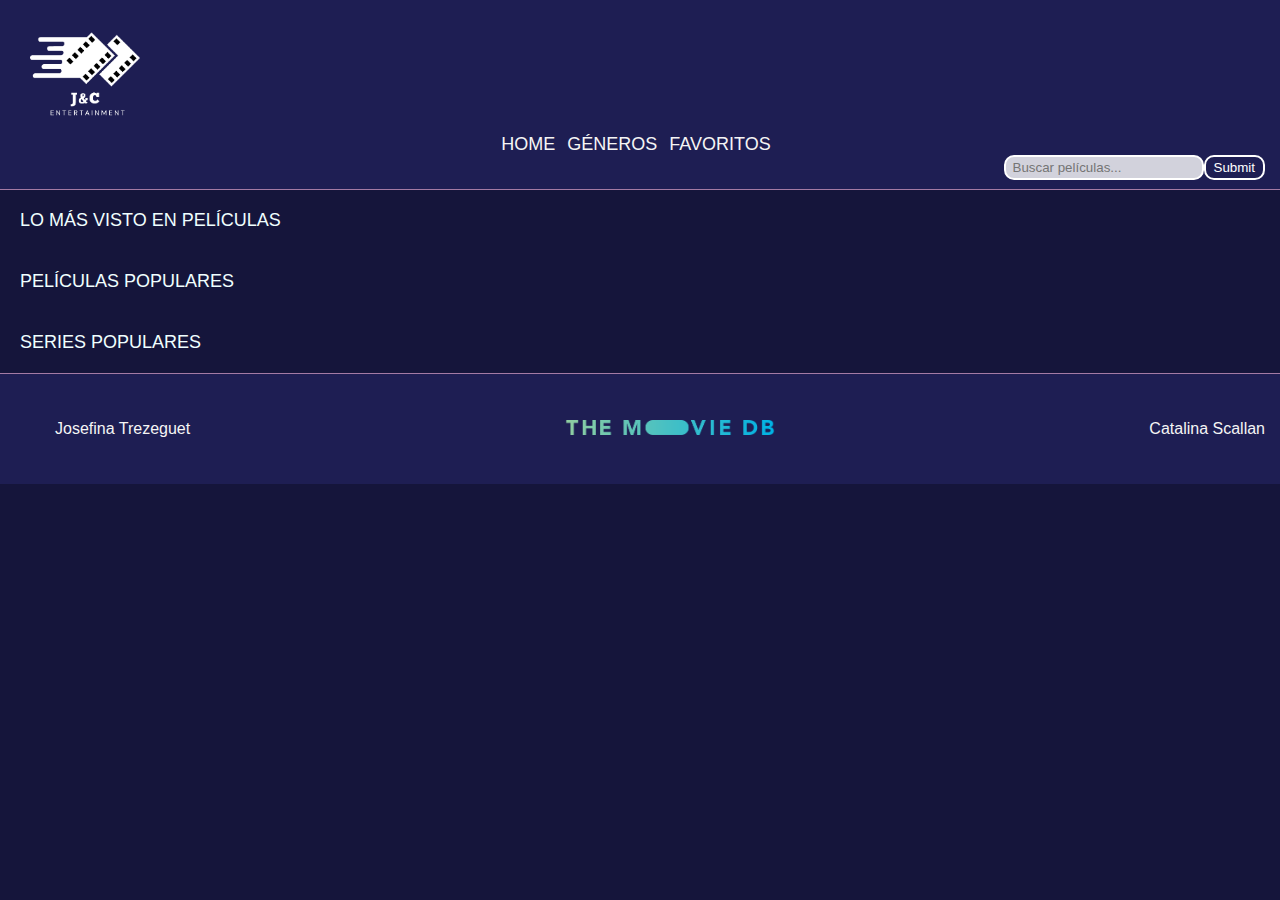
<file: index.html>
<!DOCTYPE html>
<html lang="en">
<head>
    <meta charset="UTF-8">
    <meta name="viewport" content="width=device-width, initial-scale=1.0">
    <title>Home</title>
    <link rel="stylesheet" href="css/style.css">
    <link rel="shortcut icon" href="../pi-grupi-facebook/img/favicon.png">

</head>
<body>
    
    <header class="header">
        
        <div class="logo-sec">
            <a href="./index.html"><img class="logo-img" src="./img/LogoJC.png" alt=""></a>
        </div>

        <div class="navbar">
            <ul class="ulnavbar">
                <li class="navbar-text">
                    <a class="navbar-items" href="./index.html">HOME</a>
                    <a class="navbar-items" href="./generos.html">GÉNEROS</a>
                    <a class="navbar-items" href="./favoritos.html">FAVORITOS</a>
                </li>
            </ul>
        </div>
    
    <form class="contenedorPadre" action="./search-results.html" method="get">
    <div class="contenedor.input">
        <input class="input" type="text" name="buscar" id="busqueda" placeholder="Buscar películas..." required>
    </div> 

    <div class="contenedor.input">
        <button class="button" type="submit">Submit</button>
    </div> 
    </form>

    </header>

    <main class="main">

        <h1 class="titulo">LO MÁS VISTO EN PELÍCULAS</h1>
        <section class= "loMasVisto" id="portada-sec">
        </section>

        <h1 class="titulo">PELÍCULAS POPULARES</h1>
        <section class= "peliculasPopu" id="portada-sec">
        </section>

        <h1 class="titulo">SERIES POPULARES</h1>
        <section class= "seriesPopu" id="portada-sec">
        </section>

    </main>

    <footer class="footer">
        <ul class="ulfooter">
            <li class="footer-text" href="">Josefina Trezeguet</li>
            <div class="logoTMDB-sec">
                <img class="logoTMDB" src="./img/logoTMDB.png" alt="">
            </div>
            <li class="footer-text" href="">Catalina Scallan</li>
        </ul>
    </footer>

    <script src="./js/index.js"></script>
</body>
</html>
</file>
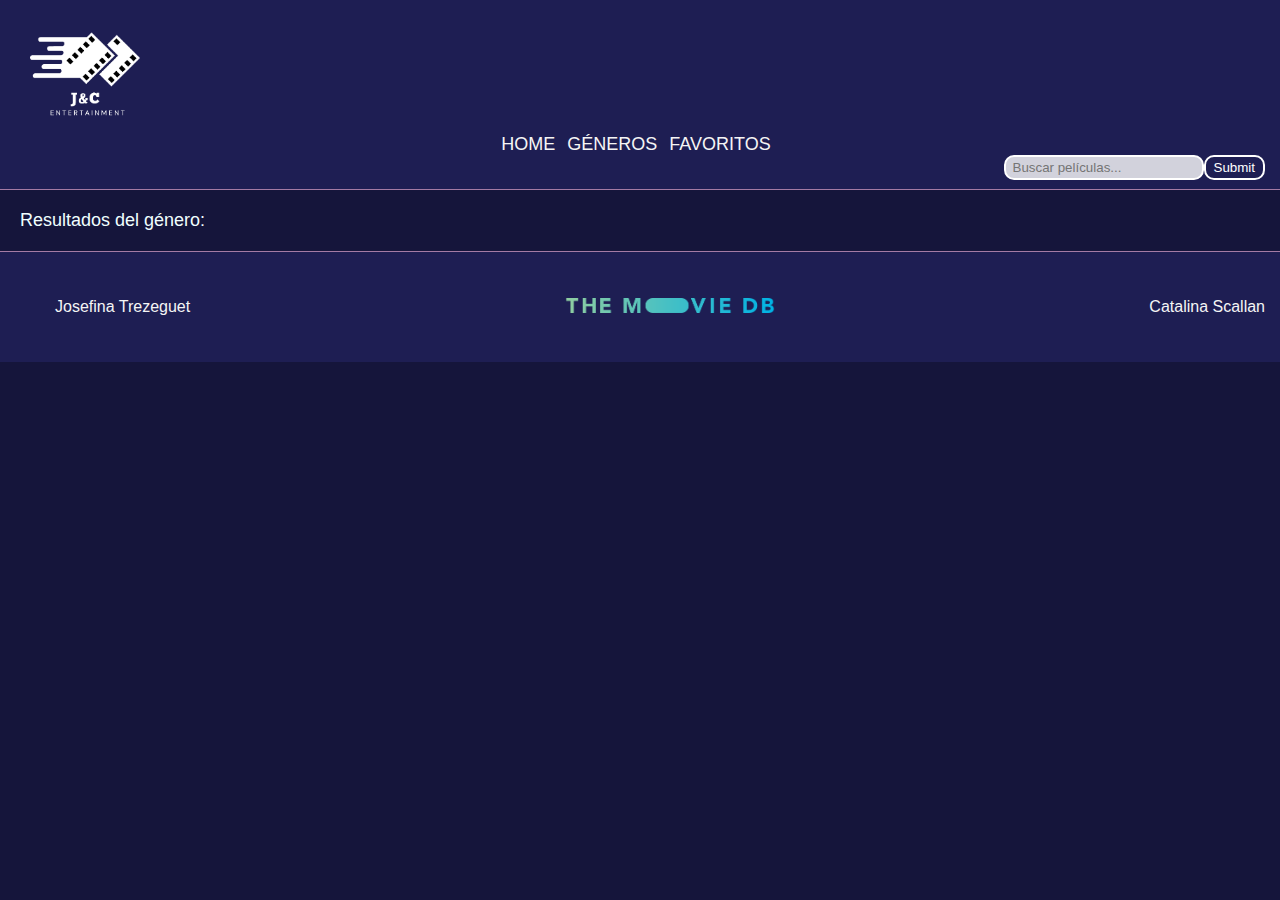
<file: detalle-genero.html>
<!DOCTYPE html>
<html lang="en">
<head>
    <meta charset="UTF-8">
    <meta name="viewport" content="width=device-width, initial-scale=1.0">
    <title>Detalle género</title>
    <link rel="stylesheet" href="css/style.css">
    <link rel="shortcut icon" href="../pi-grupi-facebook/img/favicon.png">
</head>
<body>

    <header class="header">

        <div class="logo-sec">
            <a href="./index.html"><img class="logo-img" src="./img/LogoJC.png" alt=""></a>
        </div>

        <div class="navbar">
            <ul class="ulnavbar">
                <li class="navbar-text">
                    <a class="navbar-items" href="./index.html">HOME</a>
                    <a class="navbar-items" href="./generos.html">GÉNEROS</a>
                    <a class="navbar-items" href="./favoritos.html">FAVORITOS</a>
                </li>
            </ul>
        </div>

    
        <form class="contenedorPadre" action="./search-results.html" method="get">
            <div class="contenedor.input">
                <input class="input" type="text" name="buscar" id="busqueda" placeholder="Buscar películas..." required>
            </div> 
        
            <div class="contenedor.input">
                <button class="button" type="submit">Submit</button>
            </div> 
            </form>
                
    </header>

    <main class="main">

        <h1 class="titulo">Resultados del género: <span class="miGenero"></span></h1>
    
        <section id="portada-sec">
        </section>

    </main>

    <footer class="footer">
        <ul class="ulfooter">
            <li class="footer-text" href="">Josefina Trezeguet</li>
            <div class="logoTMDB-sec">
                <img class="logoTMDB" src="./img/logoTMDB.png" alt="">
            </div>
            <li class="footer-text" href="">Catalina Scallan</li>
        </ul>
    </footer>

    <script src="./js/detalle-genero.js"></script>
</body>
</html>
</file>
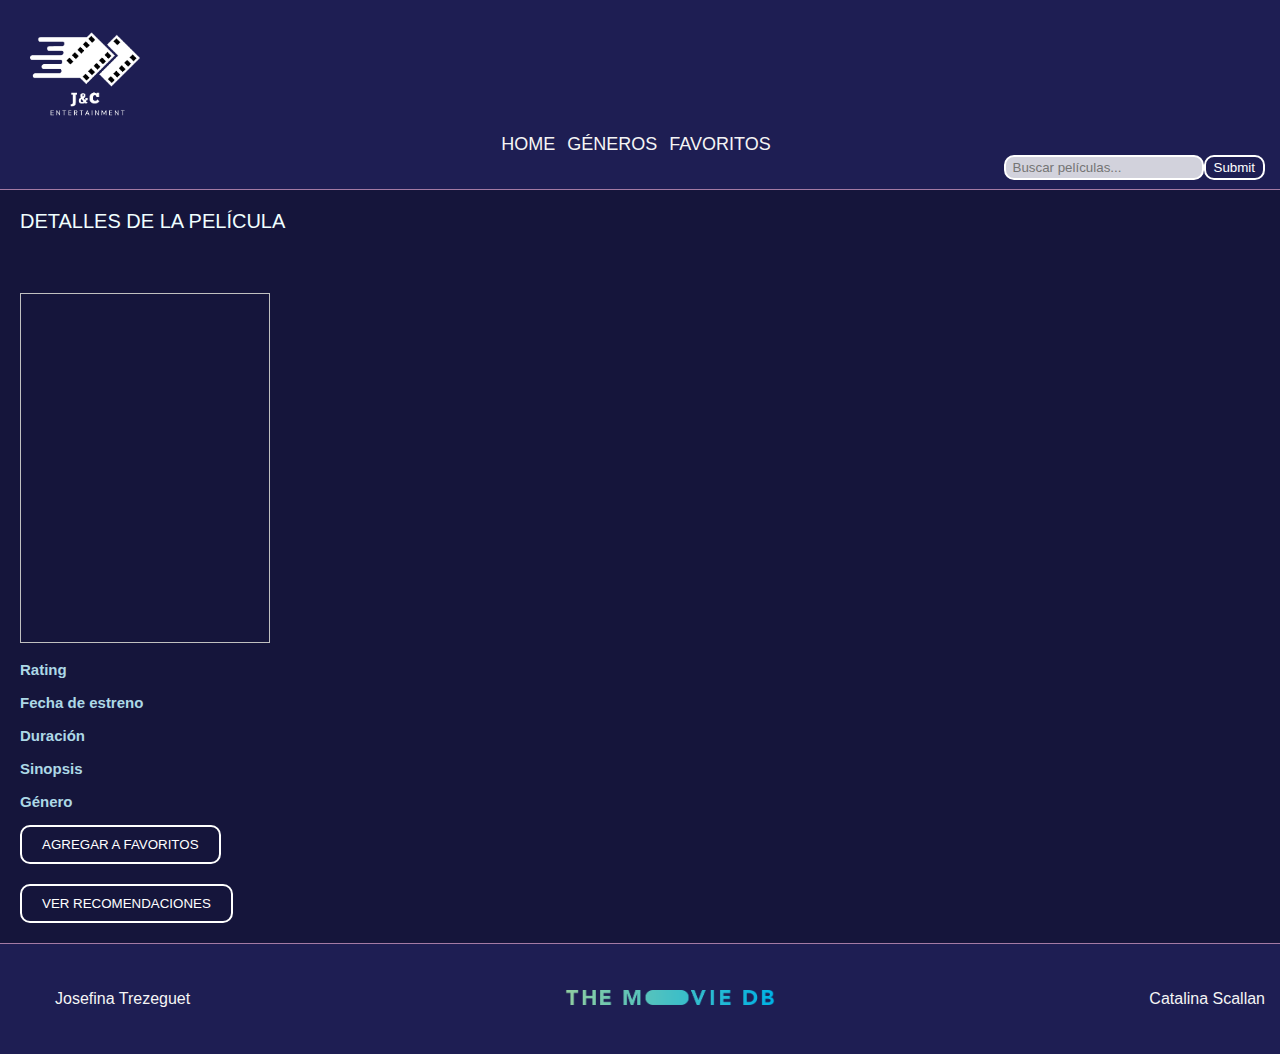
<file: detalle-pelicula.html>
<!DOCTYPE html>
<html lang="en">
<head>
    <meta charset="UTF-8">
    <meta name="viewport" content="width=device-width, initial-scale=1.0">
    <title>Detalle de la película</title>
    <link rel="stylesheet" href="css/style.css">
    <link rel="shortcut icon" href="../pi-grupi-facebook/img/favicon.png">
    <link rel="stylesheet" href="https://cdnjs.cloudflare.com/ajax/libs/font-awesome/6.3.0/css/all.min.css">

</head>
<body>

    <header class="header">

        <div class="logo-sec">
            <a href="./index.html"><img class="logo-img" src="./img/LogoJC.png" alt=""></a>
        </div>

        <div class="navbar">
            <ul class="ulnavbar">
                <li class="navbar-text">
                    <a class="navbar-items" href="./index.html">HOME</a>
                    <a class="navbar-items" href="./generos.html">GÉNEROS</a>
                    <a class="navbar-items" href="./favoritos.html">FAVORITOS</a>
                </li>
            </ul>
        </div>

    
        <form class="contenedorPadre" action="./search-results.html" method="get">
            <div class="contenedor.input">
                <input class="input" type="text" name="buscar" id="busqueda" placeholder="Buscar películas..." required>
            </div> 
        
            <div class="contenedor.input">
                <button class="button" type="submit">Submit</button>
            </div> 
            </form>
                
    </header>

    <main class="main">

        <h1 class="titulo-detalle">DETALLES DE LA PELÍCULA</h1>
        <section class="portada-sec-detalle">
            <article class="portada-detalle">
                <h2 class="h2"></h2>
                <a href="index.html"> <img class="portada-img-detalle"></a>
                <h3 class="h3">Rating</h3>
                <p class="rating"></p>
                <h3 class="h3">Fecha de estreno</h3>
                <p class="estreno"></p>
                <h3 class="h3">Duración</h3>
                <p class="duracion"></p>
                <h3 class="h3">Sinopsis</h3>
                <p class="sinopsis"></p>
                <a href="generos.html" class="h3">Género</a>
                <ul class="generoLista">
                    <li><a href="./detalle-genero.html" class="genero"></a></li>
                </ul>
                <button id="fav" type="submit">AGREGAR A FAVORITOS</button><br>
                <button class="botonrecom" id="fav" type="submit">VER RECOMENDACIONES</button>
                <section class= "peliculas_recomendacion" id="portada-sec">
                </section>
            </article>
        </section>

    </main>

    <footer class="footer">
        <ul class="ulfooter">
            <li class="footer-text" href="">Josefina Trezeguet</li>
            <div class="logoTMDB-sec">
                <img class="logoTMDB" src="./img/logoTMDB.png" alt="">
            </div>
            <li class="footer-text" href="">Catalina Scallan</li>
        </ul>
    </footer>
    <script src="./js/detalle-pelicula.js"></script>
</body>
</html>
</file>
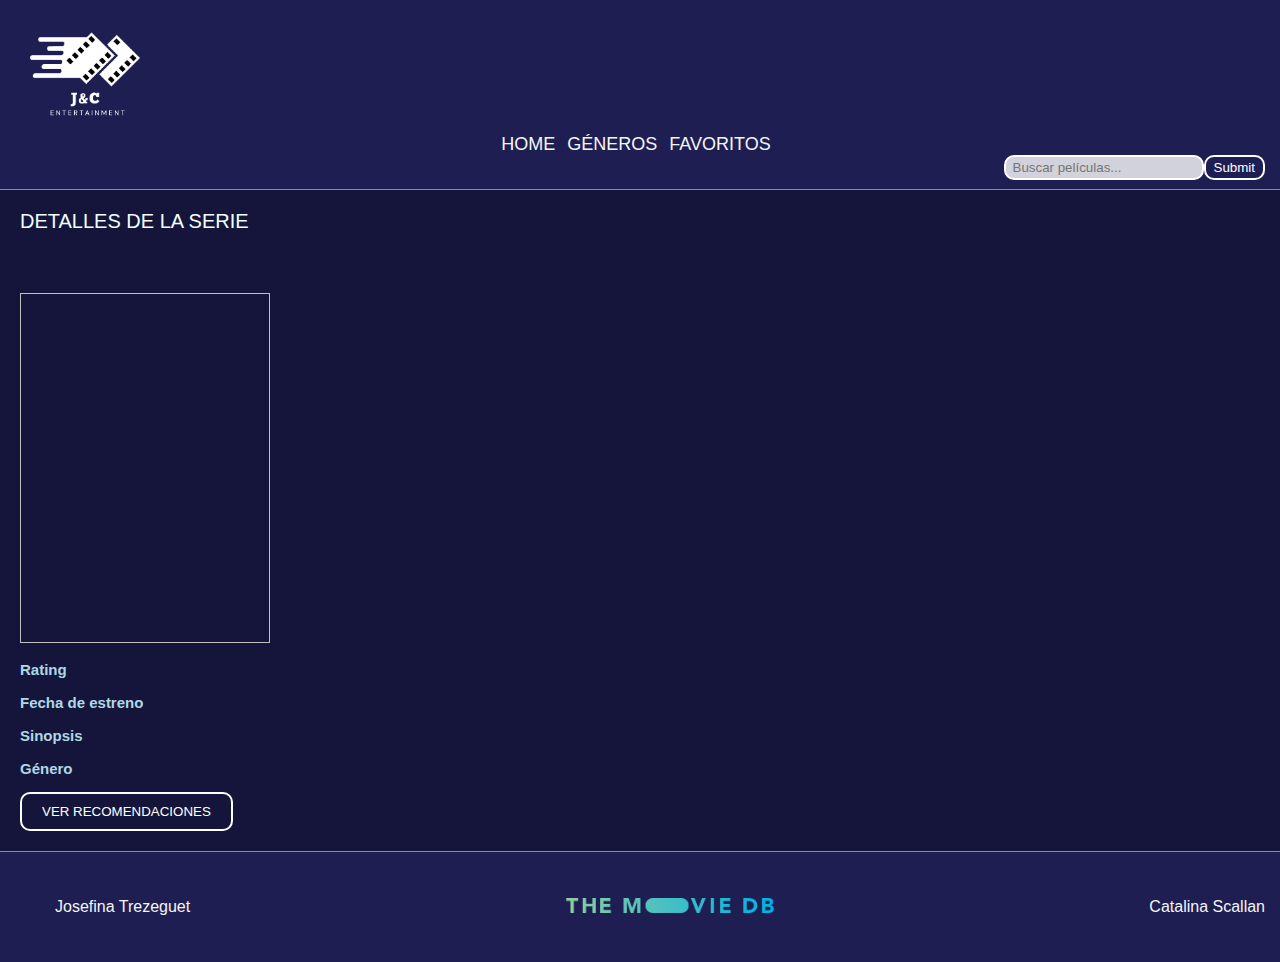
<file: detalle-serie.html>
<!DOCTYPE html>
<html lang="en">
<head>
    <meta charset="UTF-8">
    <meta name="viewport" content="width=device-width, initial-scale=1.0">
    <title>Detalle de la serie</title>
    <link rel="stylesheet" href="css/style.css">
    <link rel="shortcut icon" href="../pi-grupi-facebook/img/favicon.png">
    <link rel="stylesheet" href="https://cdnjs.cloudflare.com/ajax/libs/font-awesome/6.3.0/css/all.min.css">
</head>
<body>

    <header class="header">

        <div class="logo-sec">
            <a href="./index.html"><img class="logo-img" src="./img/LogoJC.png" alt=""></a>
        </div>


        <div class="navbar">
            <ul class="ulnavbar">
                <li class="navbar-text">
                    <a class="navbar-items" href="./index.html">HOME</a>
                    <a class="navbar-items" href="./generos.html">GÉNEROS</a>
                    <a class="navbar-items" href="./favoritos.html">FAVORITOS</a>
                </li>
            </ul>
        </div>

    
        <form class="contenedorPadre" action="./search-results.html" method="get">
            <div class="contenedor.input">
                <input class="input" type="text" name="buscar" id="busqueda" placeholder="Buscar películas..." required>
            </div> 
        
            <div class="contenedor.input">
                <button class="button" type="submit">Submit</button>
            </div> 
            </form>
                
    </header>

    <main class="main">

        <h1 class="titulo-detalle">DETALLES DE LA SERIE</h1>
        <section class="portada-sec-detalle">
            <article class="portada-detalle">
                <h2 class="h2"></h2>
                <a href="index.html"> <img class="portada-img-detalle"></a>
                <h3 class="h3">Rating</h3>
                <p class="rating"></p>
                <h3 class="h3">Fecha de estreno</h3>
                <p class="estreno"></p>
                <h3 class="h3">Sinopsis</h3>
                <p class="sinopsis"></p>
                <a href="generos.html" class="h3">Género</a>
                <ul class="generoLista">
                    <li><a href="./detalle-genero.html" class="genero"></a></li>
                </ul>
                <button class="botonrecom" id="fav" type="submit">VER RECOMENDACIONES</button>
                <section class= "series_recomendacion" id="portada-sec">
                </section>
            </article>
        </section>

    </main>

    <footer class="footer">
        <ul class="ulfooter">
            <li class="footer-text" href="">Josefina Trezeguet</li>
            <div class="logoTMDB-sec">
                <img class="logoTMDB" src="./img/logoTMDB.png" alt="">
            </div>
            <li class="footer-text" href="">Catalina Scallan</li>
        </ul>
    </footer>
    <script src="./js/detalle-serie.js"></script>
</body>
</html>
</file>
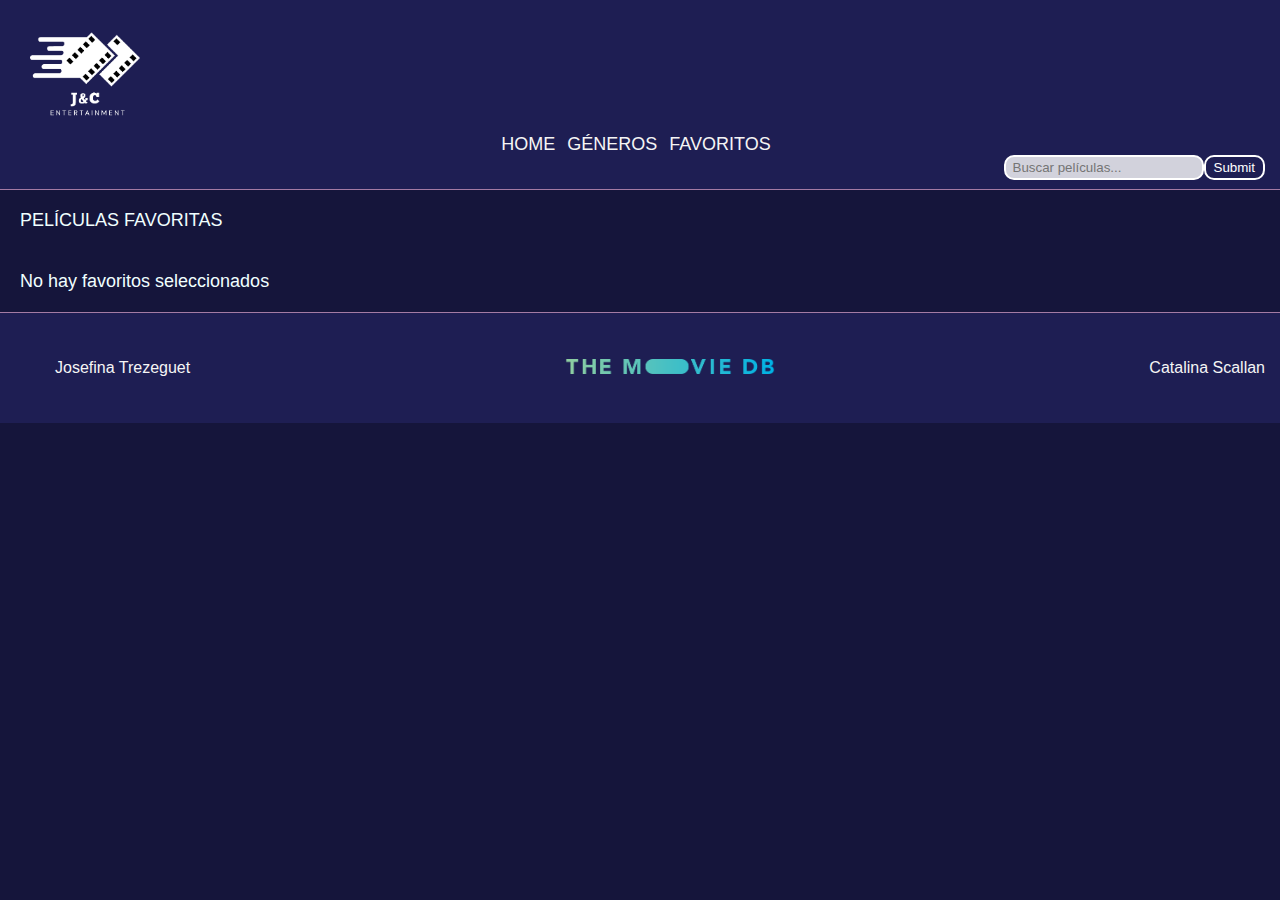
<file: favoritos.html>
<!DOCTYPE html>
<html lang="en">
<head>
    <meta charset="UTF-8">
    <meta name="viewport" content="width=device-width, initial-scale=1.0">
    <title>Favoritos</title>
    <link rel="stylesheet" href="css/style.css">
    <link rel="shortcut icon" href="../pi-grupi-facebook/img/favicon.png">

</head>
<body>
    
    <header class="header">
        
        <div class="logo-sec">
            <a href="./index.html"><img class="logo-img" src="./img/LogoJC.png" alt=""></a>
        </div>

        <div class="navbar">
            <ul class="ulnavbar">
                <li class="navbar-text">
                    <a class="navbar-items" href="./index.html">HOME</a>
                    <a class="navbar-items" href="./generos.html">GÉNEROS</a>
                    <a class="navbar-items" href="./favoritos.html">FAVORITOS</a>
                </li>
            </ul>
        </div>
    
    <form class="contenedorPadre" action="./search-results.html" method="get">
    <div class="contenedor.input">
        <input class="input" type="text" name="buscar" id="busqueda" placeholder="Buscar películas..." required>
    </div> 

    <div class="contenedor.input">
        <button class="button" type="submit">Submit</button>
    </div> 
    </form>

    </header>

    <main class="main">

        <h1 class="titulo">PELÍCULAS FAVORITAS</h1>
        <section class= "favList" id="portada-sec">
        </section>

    </main>

    <footer class="footer">
        <ul class="ulfooter">
            <li class="footer-text" href="">Josefina Trezeguet</li>
            <div class="logoTMDB-sec">
                <img class="logoTMDB" src="./img/logoTMDB.png" alt="">
            </div>
            <li class="footer-text" href="">Catalina Scallan</li>
        </ul>
    </footer>

    <script src="./js/favoritos.js"></script>
</body>
</html>
</file>
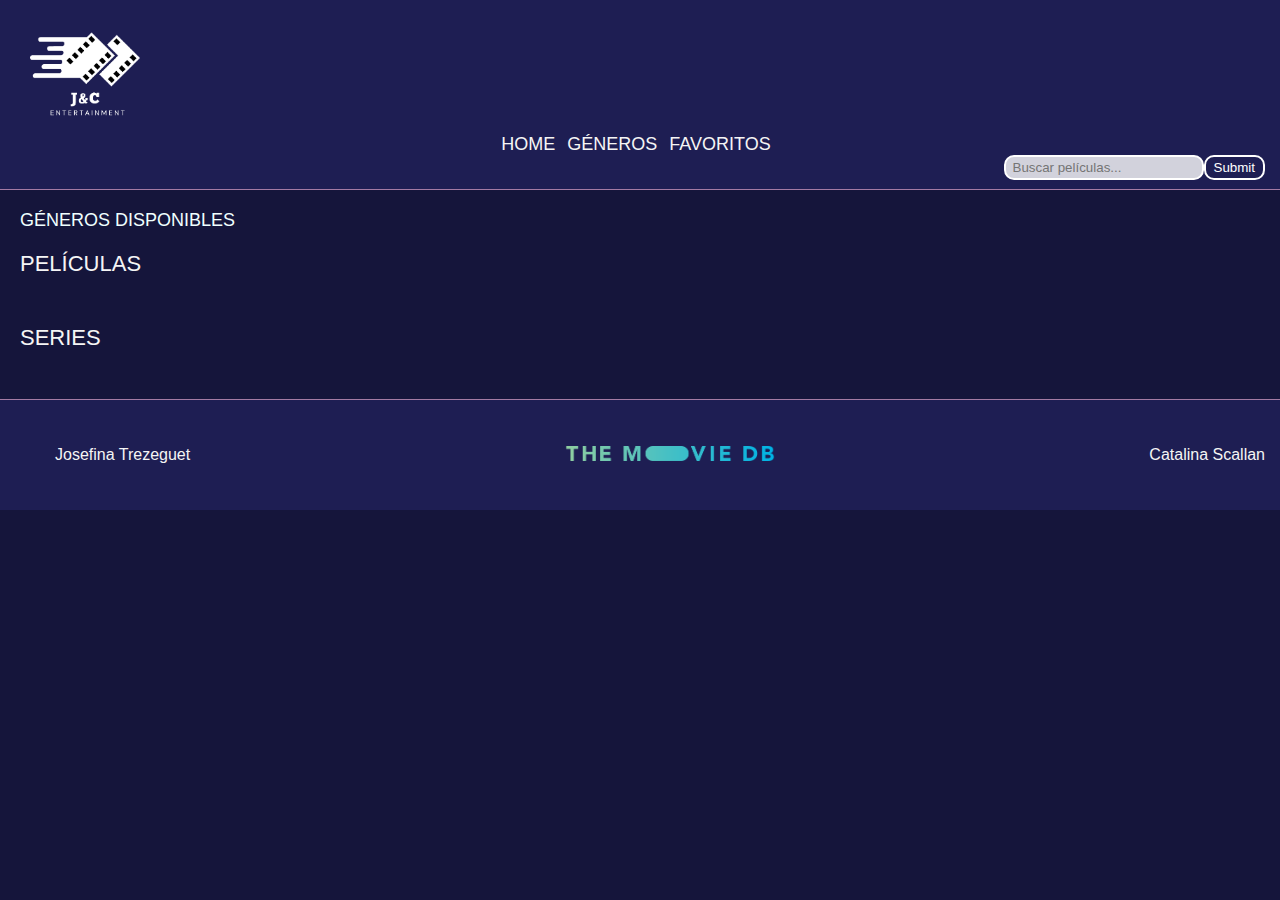
<file: generos.html>
<!DOCTYPE html>
<html lang="en">
<head>
    <meta charset="UTF-8">
    <meta name="viewport" content="width=device-width, initial-scale=1.0">
    <title>Géneros</title>
    <link rel="stylesheet" href="css/style.css">
    <link rel="shortcut icon" href="../pi-grupi-facebook/img/favicon.png">
    <link rel="stylesheet" href="https://cdnjs.cloudflare.com/ajax/libs/font-awesome/6.3.0/css/all.min.css">


</head>
<body>

    <header class="header">

        <div class="logo-sec">
            <a href="./index.html"><img class="logo-img" src="./img/LogoJC.png" alt=""></a>
        </div>

        <div class="navbar">
            <ul class="ulnavbar">
                <li class="navbar-text">
                    <a class="navbar-items" href="./index.html">HOME</a>
                    <a class="navbar-items" href="./generos.html">GÉNEROS</a>
                    <a class="navbar-items" href="./favoritos.html">FAVORITOS</a>
                </li>
            </ul>
        </div>

    
        <form class="contenedorPadre" action="./search-results.html" method="get">
            <div class="contenedor.input">
                <input class="input" type="text" name="buscar" id="busqueda" placeholder="Buscar películas..." required>
            </div> 
        
            <div class="contenedor.input">
                <button class="button" type="submit">Submit</button>
            </div> 
            </form>
                
    </header>

    <main class="main">

        <h1 class="titulo">GÉNEROS DISPONIBLES</h1>

        <h2 class="h2-generos">PELÍCULAS</h2>
        <ul class = "listaPelis">
        </ul>

        <h2 class="h2-generos">SERIES</h2>
        <ul class = "listaSeries">
        </ul>


    </main>

    <footer class="footer">
        <ul class="ulfooter">
            <li class="footer-text" href="">Josefina Trezeguet</li>
            <div class="logoTMDB-sec">
                <img class="logoTMDB" src="./img/logoTMDB.png" alt="">
            </div>
            <li class="footer-text" href="">Catalina Scallan</li>
        </ul>
    </footer>

    <script src="./js/generos.js"></script>
</body>
</html>
</file>
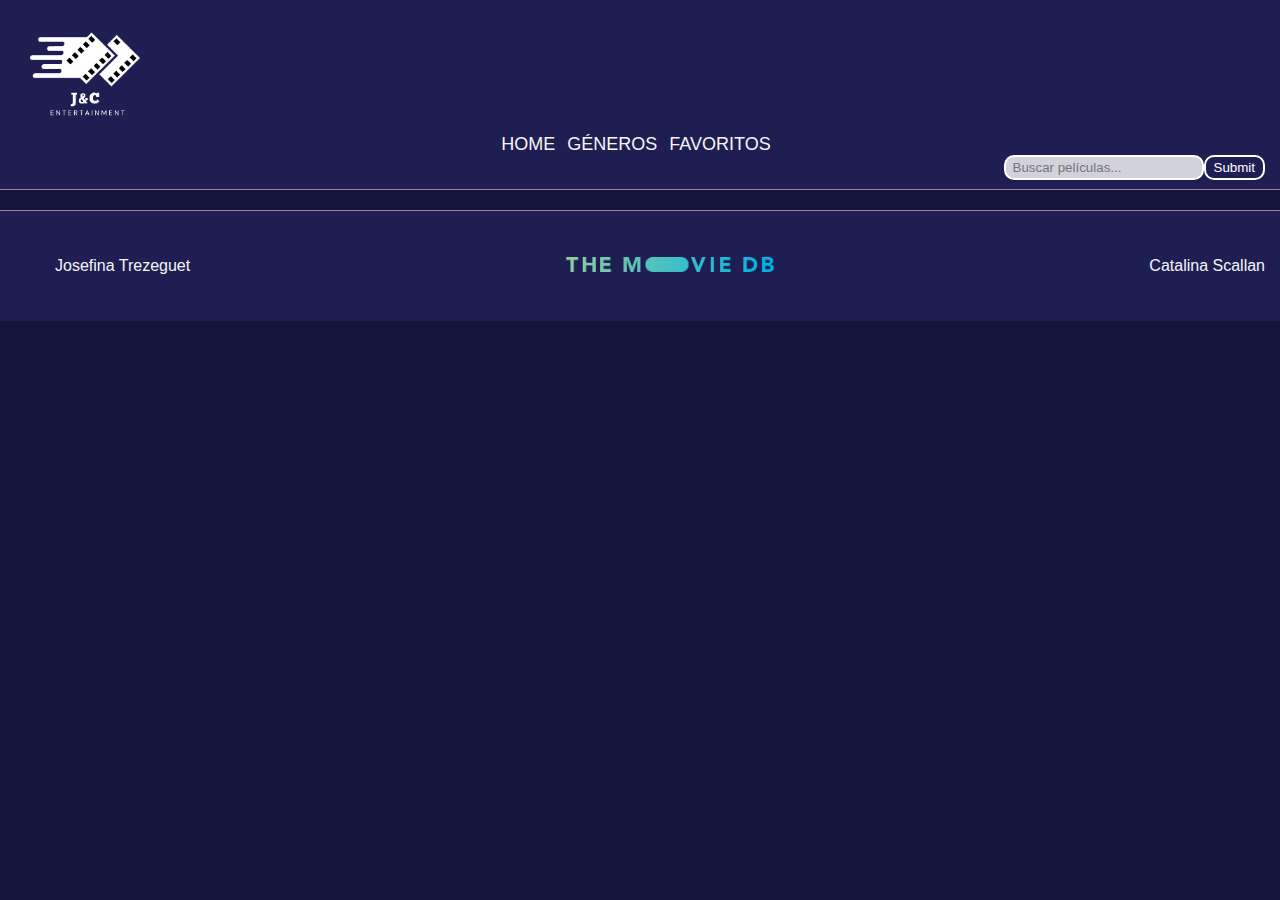
<file: search-results.html>
<!DOCTYPE html>
<html lang="en">
<head>
    <meta charset="UTF-8">
    <meta name="viewport" content="width=device-width, initial-scale=1.0">
    <title>Resultado de búsqueda</title>
    <link rel="stylesheet" href="css/style.css">
    <link rel="shortcut icon" href="../pi-grupi-facebook/img/favicon.png">
    <link rel="stylesheet" href="https://cdnjs.cloudflare.com/ajax/libs/font-awesome/6.3.0/css/all.min.css">

</head>
<body>
    
    <header class="header">

        <div class="logo-sec">
            <a href="./index.html"><img class="logo-img" src="./img/LogoJC.png" alt=""></a>
        </div>


        <div class="navbar">
            <ul class="ulnavbar">
                <li class="navbar-text">
                    <a class="navbar-items" href="./index.html">HOME</a>
                    <a class="navbar-items" href="./generos.html">GÉNEROS</a>
                    <a class="navbar-items" href="./favoritos.html">FAVORITOS</a>
                </li>
            </ul>
        </div>

        <form class="contenedorPadre" action="./search-results.html" method="get">
            <div class="contenedor.input">
                <input class="input" type="text" name="buscar" id="busqueda" placeholder="Buscar películas..." required>
            </div> 
        
            <div class="contenedor.input">
                <button class="button" type="submit">Submit</button>
            </div> 
        </form>
        
    </header>

    <main class="main">

        <h1 class="titulo"><span class="miPelicula"></span></h1>
    
        <section id="portada-sec">
        </section>

    </main>

    <footer class="footer">
        <ul class="ulfooter">
            <li class="footer-text" href="">Josefina Trezeguet</li>
            <div class="logoTMDB-sec">
                <img class="logoTMDB" src="./img/logoTMDB.png" alt="">
            </div>
            <li class="footer-text" href="">Catalina Scallan</li>
        </ul>
    </footer>
    <script src="./js/search-results.js" type="text/javascript"></script>
</body>

</html>
</file>
<file: css/style.css>
*{
    box-sizing: border-box;
}

body {
    margin: 0px;
    background-color: rgb(21, 21, 59);
}

a {
    text-decoration: underline;
    color: lightblue;
}

/*HEADER*/

.header {
    background-color: rgb(30, 30, 83);
    border-bottom: solid 1px rgb(164, 123, 164);
    height: 190px;
    padding-left: 0px;
    padding-right: 0px;
}

/*LOGO*/

.logo-sec {
    display: flex;
    justify-content: flex-start;
}

.logo-img {
    height: 110px;
    margin: 0px 30px;
    margin-top: 20px;
}

/*NAV-BAR*/

.ulnavbar {
    list-style-type: none;
    margin: 0;
    padding: 0;
    overflow: hidden;
}

.navbar {
    display: flex;
    justify-content: center;
    float: center;
}

.navbar-items {
    text-decoration: none;
    color: whitesmoke;
    font-family:'Gill Sans', 'Gill Sans MT', Calibri, 'Trebuchet MS', sans-serif;
    margin-right: 8px;
    font-size: 18px;
    font-weight: lighter;
}

/*FORM*/

.contenedorPadre {
    display: flex;
    justify-content: flex-end;
    margin: 0px 15px;
}

.contenedor.input {
    position: relative;
}

.input {
    padding: 7px;
    border: 2px solid white;
    border-radius: 10px;
    background-color: rgba(255, 255, 255, 0.8);
    color: black;
    transition: background-color 0.3s ease, border-color 0.3s ease;
    width: 200px;
    height: 25px;
}

.input:hover,
.input:focus {
    background-color: rgba(255, 255, 255, 1);
    border-color: #fff;
}

.button {
    padding: 8px;
    background-color: transparent;
    border: 2px solid white;
    border-radius: 10px;
    color: white;
    cursor: pointer;
    transition: background-color 0.3s ease, color 0.3s ease;
    height: 25px;
    display: flex; /* Agregado display flex */
    align-items: center; /* Centrar verticalmente el contenido */
}

.button:hover {
    background-color: rgba(255, 255, 255, 0.3);
    color: #fff;
}


/*MAIN*/

.titulo {
    color: azure;
    margin: 20px 20px;
    font-size: 18px;
    font-family: 'Gill Sans', 'Gill Sans MT', Calibri, 'Trebuchet MS', sans-serif;
    font-weight: lighter;
}

#portada-sec {
    display: flex;
    flex-direction: row;
    justify-content: space-between;
    flex-wrap: wrap;
    color: whitesmoke;
    font-family: 'Gill Sans MT', Calibri, 'Trebuchet MS', sans-serif;
    font-size: 12px;
}

.portada {
    width: 220px;
    margin: 20px 20px;
    overflow: hidden;
}

.portada-img {
    width: 100%;
    height: 320px;
    transition: transform 0.3s ease;
}

.portada:hover .portada-img {
    transform: scale(1.05); /* Ajustado a un valor más bajo para un zoom más suave */
}


/*MAIN-DETALLES*/

.titulo-detalle {
    color: azure;
    margin: 20px 20px;
    font-size: 20px;
    font-weight: lighter;
    font-family: 'Gill Sans', 'Gill Sans MT', Calibri, 'Trebuchet MS', sans-serif;
}

.portada-sec-detalle {
    display: flex;
    flex-direction: row;
    justify-content: space-between;
    flex-wrap: wrap;
    color:whitesmoke;
    font-family:'Gill Sans MT', Calibri, 'Trebuchet MS', sans-serif;
    font-size: 15px;
}

.portada-detalle {
    margin: 0px 20px;
}

.portada-img-detalle {
    height: 350px;
    width: 250px;
}

.h2 {
    font-size: 18px;
    font-style: italic;
    font-weight: lighter;
    margin-bottom: 40px;
    color: whitesmoke;
}

.h2-generos {
    font-size: 22px;
    font-family: 'Gill Sans MT', Calibri, 'Trebuchet MS', sans-serif;
    color: whitesmoke;
    margin: 10px 20px;
    font-weight: lighter;
}

.h3 {
    color: lightblue;
    text-decoration: none;
    font-size: 15px;
    font-family:  'Gill Sans MT', Calibri, 'Trebuchet MS', sans-serif;
    font-weight: bold;
}

p {
   font-size: 16px;
   font-family:'Gill Sans', 'Gill Sans MT', Calibri, 'Trebuchet MS', sans-serif;
   max-width: 700px;
   color: whitesmoke;
   text-decoration: none;

}

.iframe {
    margin: 0px 70px;
}

.listaPelis {
    font-family: 'Gill Sans', 'Gill Sans MT', Calibri, 'Trebuchet MS', sans-serif;
    font-size: 18px;
    list-style-type: none;
    padding: 6px;
}

.listaPelis li {
    display: inline-block; /* Cambiado de block a inline-block */
    margin-bottom: 10px;
    margin-left: 15px;
}

.listaPelis li a {
    display: block;
    padding: 10px;
    text-decoration: none;
    color: white;
    background-color: transparent;
    border: 2px solid white;
    border-radius: 5px;
    transition: background-color 0.3s ease;
}

.listaPelis li a:hover {
    background-color: rgba(255, 255, 255, 0.3);
}

.listaSeries {
    font-family: 'Gill Sans', 'Gill Sans MT', Calibri, 'Trebuchet MS', sans-serif;
    font-size: 18px;
    list-style-type: none;
    padding: 6px;
}

.listaSeries li {
    display: inline-block; /* Cambiado de block a inline-block */
    margin-bottom: 10px;
    margin-left: 15px;
}

.listaSeries li a {
    display: block;
    padding: 10px;
    text-decoration: none;
    color: white;
    background-color: transparent;
    border: 2px solid white;
    border-radius: 5px;
    transition: background-color 0.3s ease;
}

.listaSeries li a:hover {
    background-color: rgba(255, 255, 255, 0.3);
}


.generoLista {
    list-style-type: none;
    padding: 0px 0px;
}

#fav {
    background-color: transparent; 
    color: white; 
    border: 2px solid white; 
    border-radius: 10px; 
    padding: 10px 20px; 
    cursor: pointer; 
    margin-bottom: 20px;
    margin-right: 10px;
    transition: background-color 0.3s ease; /* Agregada transición para el color de fondo */
}

#fav:hover {
    background-color: rgba(255, 255, 255, 0.3);
}

/*FOOTER*/

.footer {
    background-color: rgb(30, 30, 83);
    border-top: solid 1px rgb(164, 123, 164);
    margin: 0px;
    padding: 30px 15px;
}

.ulfooter {
    display: flex;
    flex-direction: row;
    justify-content: space-between;
}

.footer-text {
    list-style: none;
    font-family:'Gill Sans', 'Gill Sans MT', Calibri, 'Trebuchet MS', sans-serif;
    color: whitesmoke;
}

.logoTMDB-sec {
    display: flex;
    justify-content: center;
}

.logoTMDB {
    height: 15px;
}

@media (max-width:420px) {

    body {
        padding: 0px;
    }

    /*HEADER*/

    .header {
        height: 170px;
    }

    /*LOGO*/
    
    .logo-img {
        height: 75px;
        margin: 0px 15px;
    }

    /*NAVBAR*/

    .ulnavbar {
        margin: 7px;
    }
    
    .navbar-items {
        font-size: 15px;
    }

    /*FORM*/

    .contenedorPadre {
        justify-content: center;
        margin: 5px 5px;
    }

    .input {
        width: 130px;
        height: 21.5px;
    }

    /*MAIN*/

    .titulo {
        font-size: 14px;
    }

    .portada-sec {
        font-size: 9px;
    }
    
    .portada {
        width: 150px;
        margin: 5px 20px;
    }
    
    .portada-img {
        height: 220px;
    }

    /*MAIN DETALLE*/

    .titulo-detalle {
        margin: 15px 20px;
        font-size: 14px;
    }

    .portada-sec-detalle {
        font-size: 12px;
    }

    .portada-detalle {
        margin: 0px 20px;
    }
    
    .portada-img-detalle {
        height: 220px;
        width: 160px;
    }

    .h2 {
        font-size: 12px;
        margin-bottom: 20px;
    }

    .h2-generos {
        font-size: 16px;
    }

    .h3 {
        font-size: 14px;
    }

    .p {
        font-size: 12px;
        max-width: 350px;     
    }

    .iframe {
        margin: 10px 0px;
        width: 300px;
        height: 180px;
    }

    .li {
        font-size: 15px;
        padding: 8px;
    }

    /*FOOTER*/

    .footer {
        height: 100px;
    }

    .ulfooter {
        padding: 0px 0px;
    }

    .logoTMDB {
        height: 7px;
        margin-top: 7px;
    }

    }
</file>
